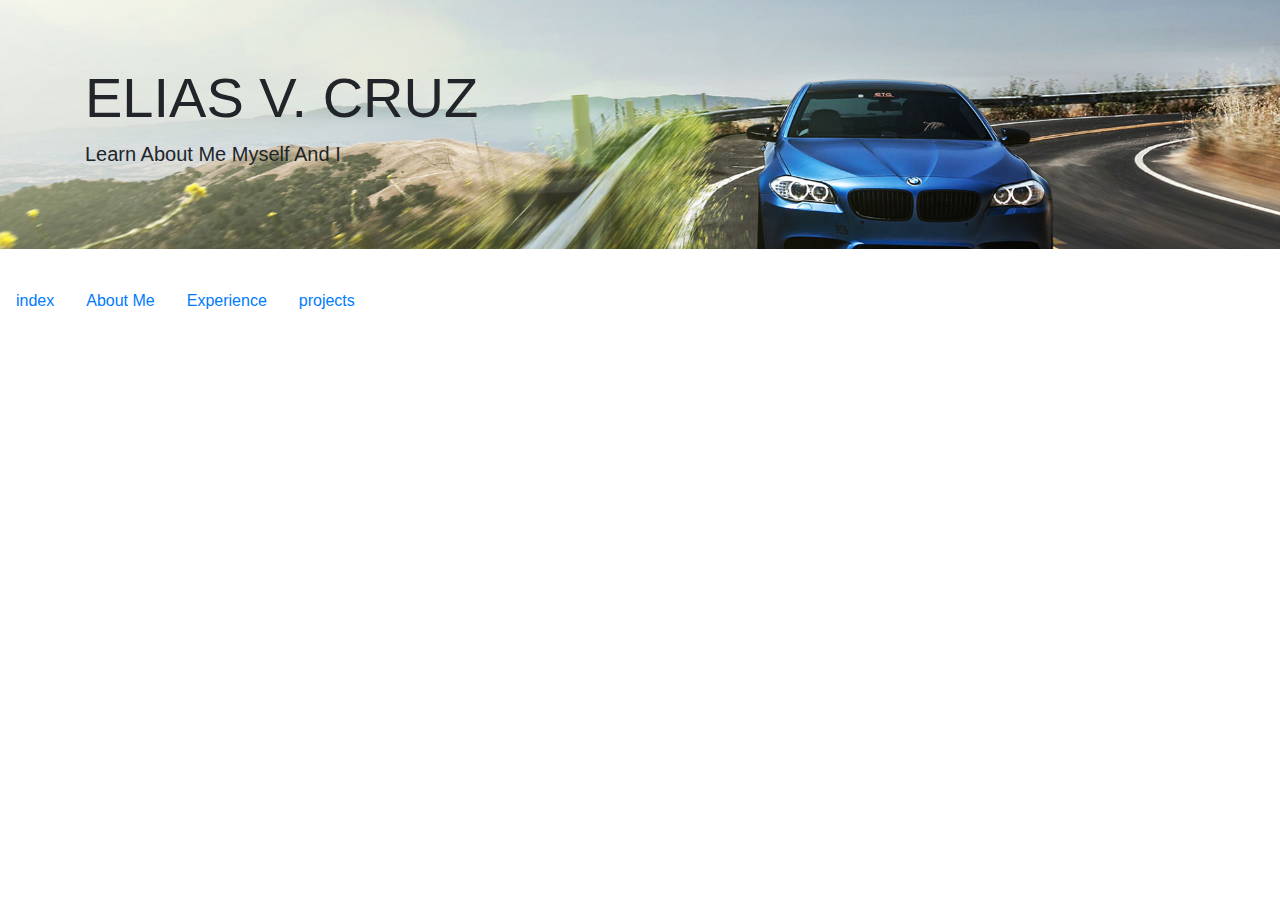
<file: index.html>
<!doctype html>
<html lang="en">
<head>
  <!-- Required meta tags -->
  <meta charset="utf-8">
  <meta name="viewport" content="width=device-width, initial-scale=1, shrink-to-fit=no">

  <!-- Bootstrap CSS -->
  <link rel="stylesheet" href="https://maxcdn.bootstrapcdn.com/bootstrap/4.0.0/css/bootstrap.min.css" integrity="sha384-Gn5384xqQ1aoWXA+058RXPxPg6fy4IWvTNh0E263XmFcJlSAwiGgFAW/dAiS6JXm" crossorigin="anonymous">

  <!-- External stylesheet -->
  <link rel="stylesheet" href="styles/styles.css" />

  <title>ELIAS CRUZ</title>
</head>
<body>
  <div class="jumbotron jumbotron-fluid">
    <div class="container">
      <h1 class="display-4">ELIAS V. CRUZ</h1>
      <p class="lead">Learn About Me Myself And I</p>

    </div>
  </div>
  <div class="container">
  </div>
  <ul class="nav">
    <li class="nav-item">
      <a class="nav-link active" href="index.html">index</a>
    </li>
    <li class="nav-item">
      <a class="nav-link" href="#aboutme.html">About Me</a>
    </li>
    <li class="nav-item">
      <a class="nav-link" href="#">Experience</a>
    </li>
    <li class="nav-item">
      <a class="nav-link " href="fanpage.html">projects</a>
    </li>
  </ul>

  <!-- Optional JavaScript -->
  <!-- jQuery first, then Popper.js, then Bootstrap JS -->
  <script src="https://code.jquery.com/jquery-3.2.1.slim.min.js" integrity="sha384-KJ3o2DKtIkvYIK3UENzmM7KCkRr/rE9/Qpg6aAZGJwFDMVNA/GpGFF93hXpG5KkN" crossorigin="anonymous"></script>
  <script src="https://cdnjs.cloudflare.com/ajax/libs/popper.js/1.12.9/umd/popper.min.js" integrity="sha384-ApNbgh9B+Y1QKtv3Rn7W3mgPxhU9K/ScQsAP7hUibX39j7fakFPskvXusvfa0b4Q" crossorigin="anonymous"></script>
  <script src="https://maxcdn.bootstrapcdn.com/bootstrap/4.0.0/js/bootstrap.min.js" integrity="sha384-JZR6Spejh4U02d8jOt6vLEHfe/JQGiRRSQQxSfFWpi1MquVdAyjUar5+76PVCmYl" crossorigin="anonymous"></script>
</body>
</html>
</file>
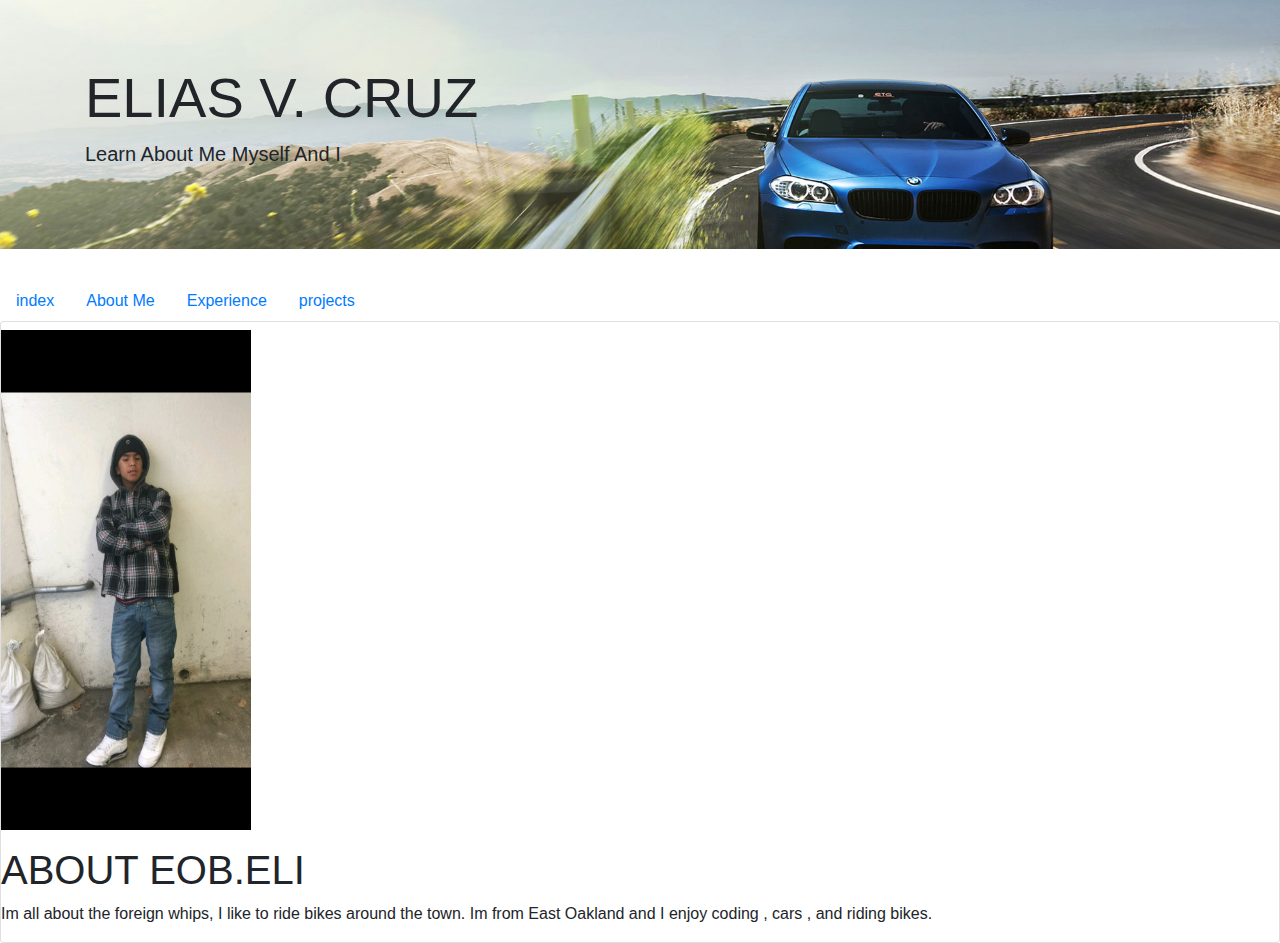
<file: aboutme.html>
<!DOCTYPE html>

<html>
<head>
  <html lang="en">
  <head>
    <!-- Required meta tags -->
    <meta charset="utf-8">
    <meta name="viewport" content="width=device-width, initial-scale=1, shrink-to-fit=no">

    <!-- Bootstrap CSS -->
    <link rel="stylesheet" href="https://maxcdn.bootstrapcdn.com/bootstrap/4.0.0/css/bootstrap.min.css" integrity="sha384-Gn5384xqQ1aoWXA+058RXPxPg6fy4IWvTNh0E263XmFcJlSAwiGgFAW/dAiS6JXm" crossorigin="anonymous">

    <!-- External stylesheet -->
    <link rel="stylesheet" href="styles/styles.css" />
  </head>
  <body>
    <div class="jumbotron jumbotron-fluid">
      <div class="container">
        <h1 class="display-4">ELIAS V. CRUZ</h1>
        <p class="lead">Learn About Me Myself And I</p>
      </div>
    </div>
    <div class="container">
    </div>
    <ul class="nav">
      <li class="nav-item">
        <a class="nav-link active" href="index.html">index</a>
      </li>
      <li class="nav-item">
        <a class="nav-link" href="#aboutme.html">About Me</a>
      </li>
      <li class="nav-item">
        <a class="nav-link" href="#">Experience</a>
      </li>
      <li class="nav-item">
        <a class="nav-link " href="fanpage.html">projects</a>
      </li>
    </ul>
  <title>  ABOUT ME</title>
  <link rel="stylessheet" href="styles.css">
</head>
<body>
  <div id= "container">
    <div class = "card">
      <h1>
      </h1>
      <img class ="size" src="images/elias.png"/>
      <p>
        <h1>  ABOUT EOB.ELI
        </h1>
        Im all about the foreign whips, I like to ride bikes  around the town. Im from East Oakland
        and I enjoy coding , cars , and riding bikes.
      </p>
    </div>
  </div>

</body>

</html>
</file>
<file: styles/styles.css>
.jumbotron{
  background-image: url(" ../images/bigbeamerboy.jpg");
  background-position: center;
  background-size: cover;
}


.size{
  height: 500px;
  width: 250px;
}
</file>
